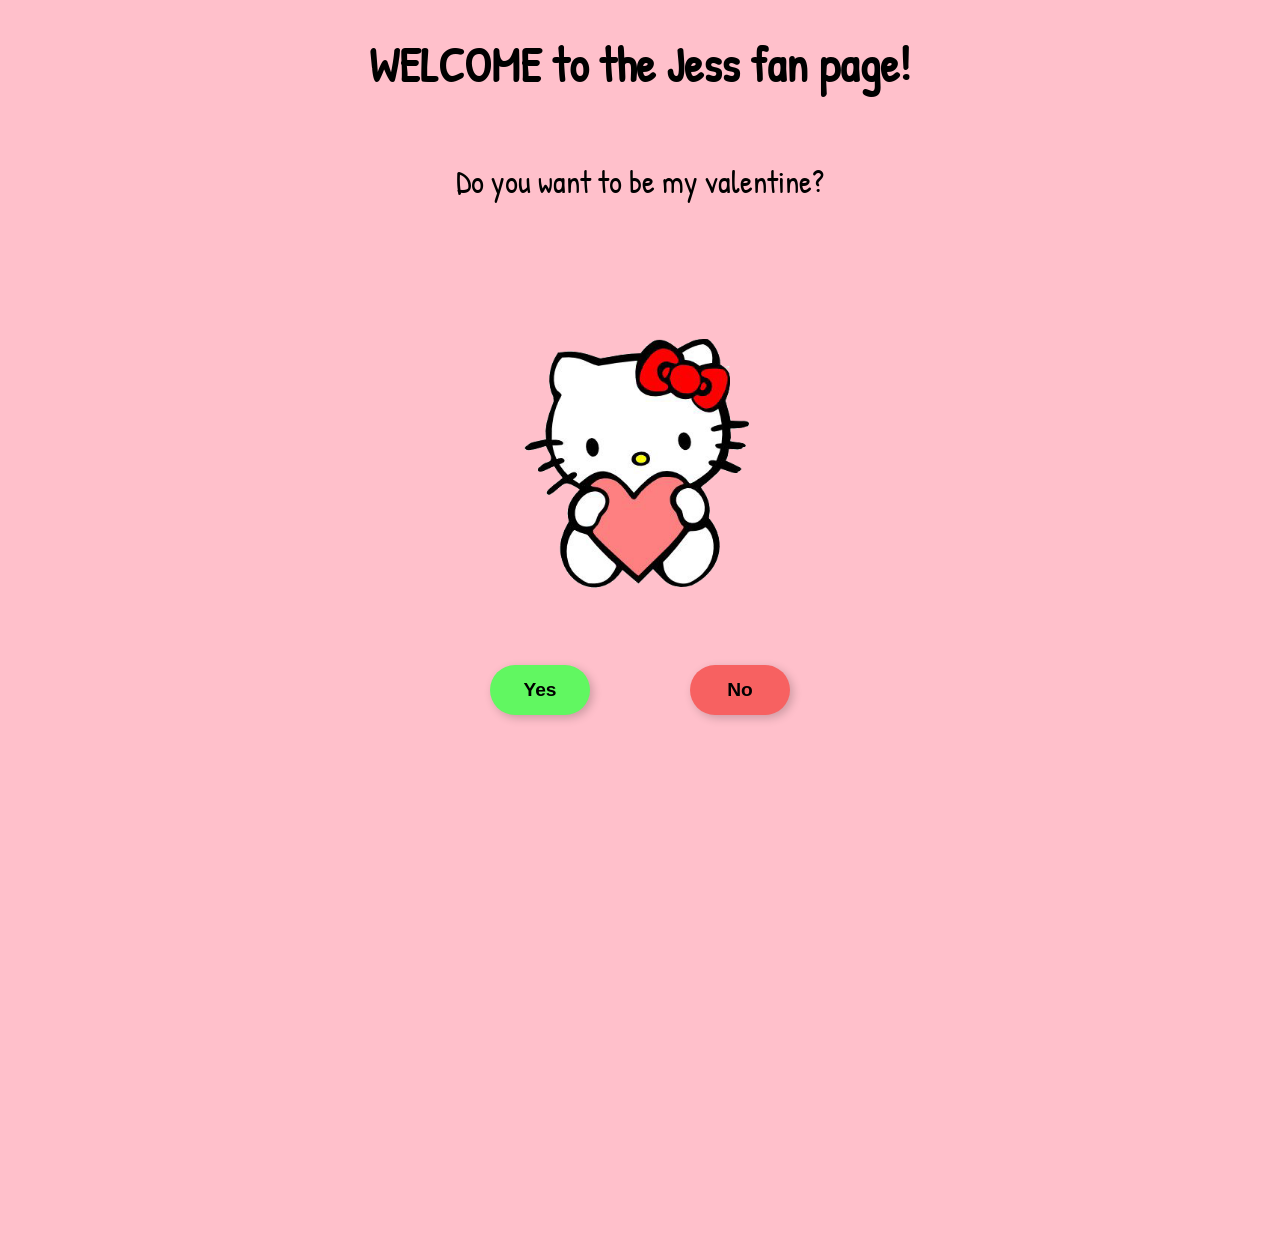
<file: index.html>
<!DOCTYPE html>
<html lang="en">
<head>
    <meta charset="UTF-8">
    <meta name="viewport" content="width=device-width, initial-scale=1.0">
    <link rel="stylesheet" href="style.css">
    <title>For Jess <3</title>
</head>
<body>
    <script src="script.js"></script>

    <audio id="background-music" autoplay loop>
        <source src="Bossa.mp3" type="audio/mp3">
        Your browser does not support the audio element.
    </audio>
    <div class="everything">
        <div class="content-container">
            <h1 class="title">
                WELCOME to the Jess fan page!
            </h1>
            <p class="center valentine">
                Do you want to be my valentine?
            </p>
            
            <!-- Add Hello Kitty image here -->
            <div class="hello_kitty">
                <img src="Hello kitty.png" class="hello_kitty_img">
            </div>
    
            <div class="buttons-container">
                <p id="message" class="hidden">You can't say no</p>
    
                <div class="buttons">
                    <button class="button yes">Yes</button>
                    <button class="button no">No</button>
                </div>
            </div>
        </div>
    
        <!-- Adding Bow.png explicitly as a background (not on screen as an image) -->
        <div class="bow_container">
            <img src="bow.png" class="bow_img">
        </div>
    
        <script>
            // Reference the audio element
            const audio = document.getElementById("background-music");
    
            // Add an event listener for when the audio ends
            audio.addEventListener('ended', function() {
                // Redirect to another page after the audio finishes
                window.location.href = "yes.html"; // Change this to the URL you want to navigate to
            });
        </script>
    </div>
    
</body>
</html>
</file>
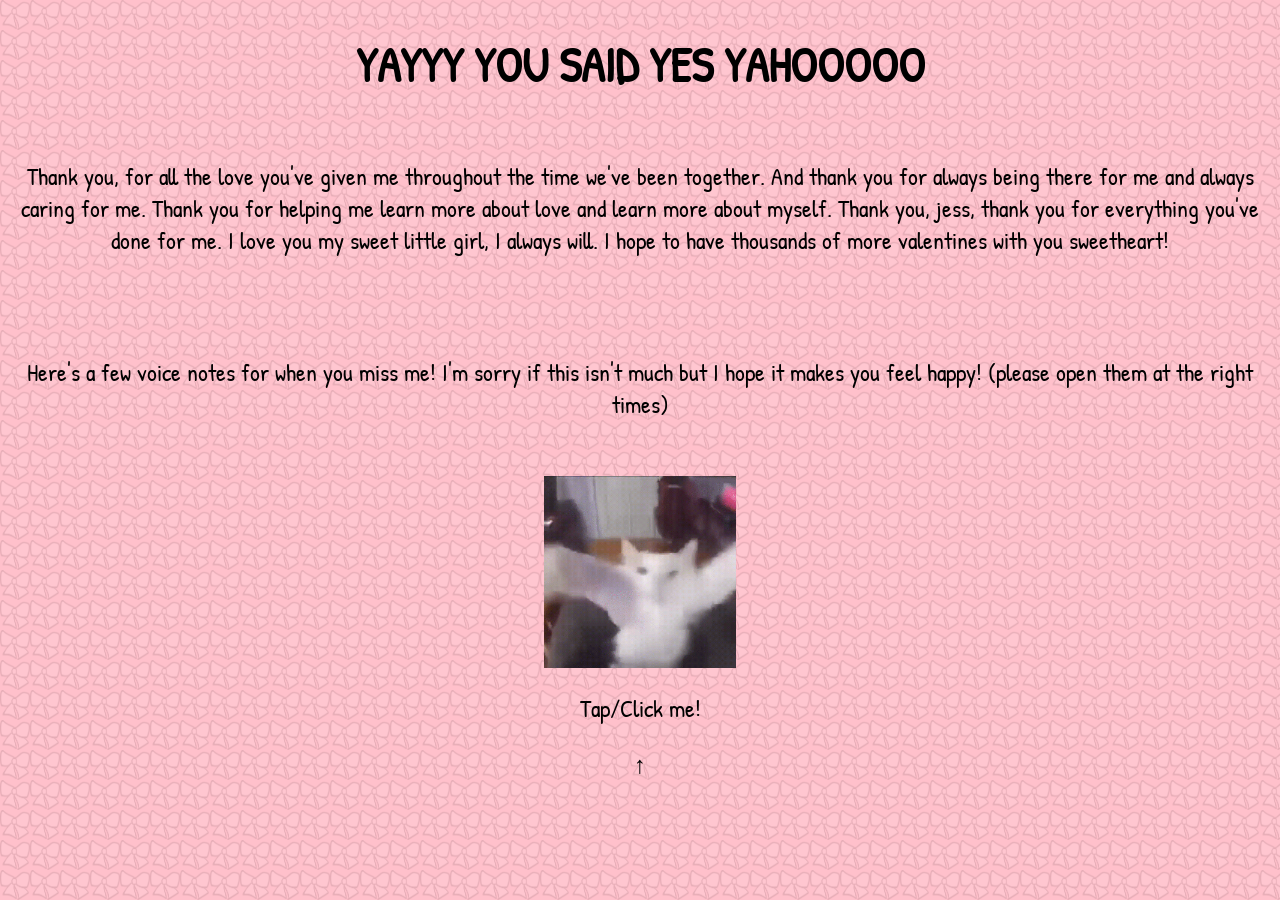
<file: yes.html>
<!DOCTYPE html>
<html lang="en">
<head>
    <link rel="stylesheet" href="yes.css">
    <meta charset="UTF-8">
    <meta name="viewport" content="width=device-width, initial-scale=1.0">
    <title>YIPPEEEEEEE!</title>
</head>
<body>
    <audio autoplay loop>
        <source src="Bossa_Melody.mp3" type="audio/mp3">
        Your browser does not support the audio element.
    </audio>
    
    <h1 class="title">YAYYY YOU SAID YES YAHOOOOO</h1>
    <p class="paragraph">Thank you, for all the love you've given me throughout the time we've been together. And thank you for always being there for me and always caring for me. Thank you for helping me learn more about love and learn more about myself. Thank you, jess, thank you for everything you've done for me. I love you my sweet little girl, I always will. I hope to have thousands of more valentines with you sweetheart!</p>
    <p class="paragraph-2">Here's a few voice notes for when you miss me! I'm sorry if this isn't much but I hope it makes you feel happy! (please open them at the right times)</p>
    
    <div class="hello_kitty_cent">
        <a href="https://drive.google.com/drive/folders/15gFl0GSalLly-NaZsXNy1ZdGrlvwC_ET?usp=sharing" target="_blank"">
            
            <img src="cat.gif" class="car">
        </a>
        
    </div>
        <p class="paragraph"> Tap/Click me!  </p>
        <p class="paragraph"> ↑ </p>
</body>
</html>
</file>
<file: style.css>
@import url('https://fonts.googleapis.com/css2?family=Patrick+Hand&display=swap');

html {
    font-family: 'Patrick Hand', cursive, Verdana, Geneva, Tahoma, sans-serif;
}

.title {
    text-align: center;
    margin-bottom: 5%;
    font-size: 300%;
}

.body{
    overflow-x: hidden;
    overflow-y: hidden;
}

.valentine {
    font-size: 200%;
    text-align: center;
}

#message {
    font-size: 1.8rem;
    font-weight: bold;
    color: #a70000;
    text-align: center;
    display: none; /* Initially hidden */
    opacity: 0; /* Starts fully transparent */
    transition: opacity 1s ease-in-out;
}

.center {
    text-align: center;
}

.hello_kitty {
    display: flex;
    justify-content: center;
    align-items: center;
    margin-top: 5%;
}

.buttons {
    display: flex;
    justify-content: center;
    align-items: center;
    margin-top: 5%;
}

.hello_kitty_img {
    width: 20%;
    height: auto;
    margin-top: 5%;
}

body {
    background-color: #ffc0cb;
    position: relative;
    overflow: hidden;
}

body::before {
    content: "";
    position: fixed;
    top: 0;
    left: 0;
    width: 100%;
    height: 100%;
    background-image: url('https://files.catbox.moe/z811f0.png');
    background-size: 50px 50px; /* Adjust size for better spacing */
    background-repeat: repeat;
    background-position: 0 0;
    opacity: 0.1;
    animation: scrollBackground 20s linear infinite;
    z-index: -1;
}

.bow_container {
    opacity: 0%;
}

.button {
    display: flex;
    justify-content: center;
    align-items: center;
    border-style: none;
    height: 50px;
    width: 100px;
    border-radius: 25px;
    font-weight: bold;
    font-size: 1.2rem;
    cursor: pointer;
    transition: all 0.3s ease-in-out;
    box-shadow: 3px 3px 10px rgba(0, 0, 0, 0.2);
    text-align: center;
}

.yes {
    margin-right: 50px;
    background-color: rgb(97, 247, 97);
}

.no {
    margin-left: 50px;
    background-color: rgb(247, 97, 97);
}

.yes:hover, .no:hover {
    opacity: 80%;
}

.center-container {
    display: flex;
    flex-direction: column;
    align-items: center;
}

@keyframes scrollBackground {
    from {
        background-position: 100% 0;
    }
    to {
        background-position: 0 100%;
    }
}

@media screen and (max-width: 768px) {
    .title {
        font-size: 200%;
    }
    .valentine {
        font-size: 150%;
    }
    .hello_kitty_img {
        width: 40%;
    }
    .button {
        width: 80px;
        height: 40px;
        font-size: 1rem;
    }
    .yes {
        margin-right: 20px;
    }
    .no {
        margin-left: 20px;
    }
    /* General Mobile Adjustments */
    .title {
        font-size: 2rem;
        margin-bottom: 3%;
    }
    
    .valentine {
        font-size: 1.5rem;
    }
    
    .hello_kitty_img {
        width: 60%;
    }
    
    .buttons {
        flex-direction: column;
    }

    .yes, .no {
        margin: 10px 0; /* Stack buttons with spacing */
        width: 60%; /* Make them easier to tap */
    }
    
    .button {
        width: 80px;
        height: 40px;
        font-size: 1rem;
    }
    
    .paragraph, .paragraph-2 {
        font-size: 1.2rem;
        padding: 10px;
    }
    
    .car {
        width: 50%;
        margin-left: auto;
        margin-right: auto;
    }
}
</file>
<file: yes.css>
@import url('https://fonts.googleapis.com/css2?family=Patrick+Hand&display=swap');

html {
    font-family: 'Patrick Hand', cursive, Verdana, Geneva, Tahoma, sans-serif;
}

.title {
    text-align: center;
    margin-bottom: 5%;
    font-size: 3rem;
}

.valentine {
    font-size: 200%;
}

body {
    background-color: #ffc0cb;
    position: relative;
    overflow-x: hidden;
}

body::before {
    content: "";
    position: fixed;
    top: 0;
    left: 0;
    width: 100%;
    height: 100%;
    background-image: url('../bow.png');
    background-size: 30px 30px; /* Adjust size for the bows */
    background-repeat: repeat;
    background-position: 0 0;
    opacity: 0.1;
    animation: scrollBackground 20s linear infinite;
    z-index: -1;
}

.paragraph {
    font-size: 1.5rem;
    text-align: center;
}

.paragraph-2 {
    margin-top: 100px;
    font-size: 1.5rem;
    text-align: center;
}

.bow_container {
    opacity: 0;
}

.hello_kitty_cent {
    display: flex;
    justify-content: center;
    align-items: center;
    margin-top: 20px;
}

@keyframes scrollBackground {
    from {
        background-position: 100% 0;
    }
    to {
        background-position: 0 100%;
    }
}

.car{
    display: flex;
    justify-content: center;
    align-items: center;
    margin-top: 5%;
    width: 30%;
    margin-left: 35%;
}

.center-content {
    display: flex;
    flex-direction: column;
    align-items: center;
    justify-content: center;
}

@media (max-width: 768px) {
    .title {
        font-size: 2.5rem;
    }

    .paragraph,
    .paragraph-2 {
        font-size: 1.2rem;
    }
}
</file>
